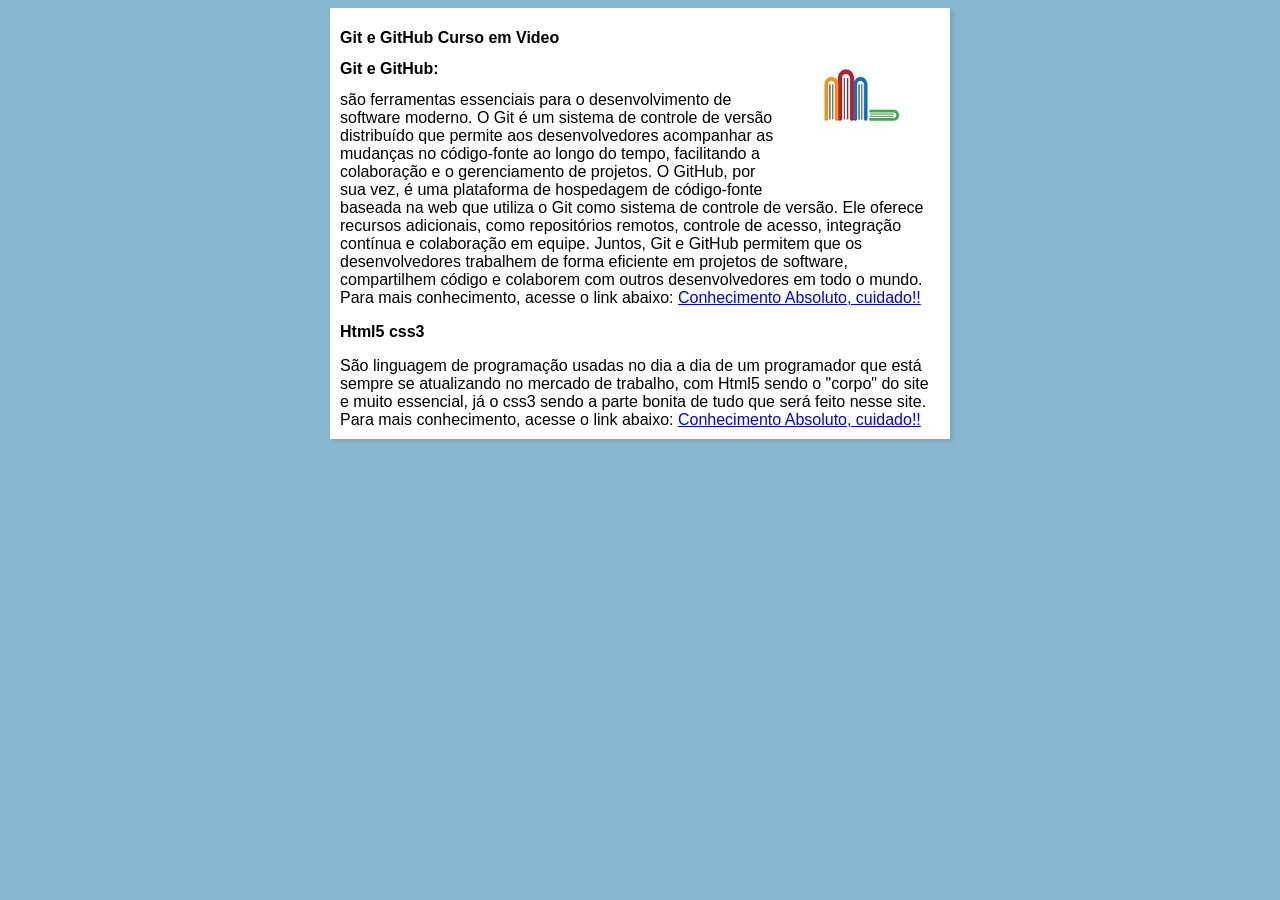
<file: index.html>
<!DOCTYPE html>
<html lang="PT-BR">
<head>
    <meta charset="UTF-8">
    <meta name="viewport" content="width=device-width, initial-scale=1.0">
    <title>Site de HTML, Git e GitHub</title>
    <link rel="stylesheet" href="estilos/style.css">
</head>
<body>
    <main>

        <header>
            <img class="lado" src="imagens/logobook.png" alt="Logo do livro">
            <h1>Git e GitHub Curso em Video</h1>
        </header>
        <article>
            <h2>
                Git e GitHub:
            </h2>
            <p1>são ferramentas essenciais para o desenvolvimento de software moderno. O Git é um sistema de controle de versão distribuído que permite aos desenvolvedores acompanhar as mudanças no código-fonte ao longo do tempo, facilitando a colaboração e o gerenciamento de projetos. O GitHub, por sua vez, é uma plataforma de hospedagem de código-fonte baseada na web que utiliza o Git como sistema de controle de versão. Ele oferece recursos adicionais, como repositórios remotos, controle de acesso, integração contínua e colaboração em equipe. Juntos, Git e GitHub permitem que os desenvolvedores trabalhem de forma eficiente em projetos de software, compartilhem código e colaborem com outros desenvolvedores em todo o mundo.</p1>
            <p1>Para mais conhecimento, acesse o link abaixo:</p1>
            <p1> <a href="site/git.html">Conhecimento Absoluto, cuidado!!</a></p1>
        </article>

        <article>
            <h3>Html5  css3</h3>
            <p2>São linguagem de programação usadas no dia a dia de um programador que está sempre se atualizando no mercado de trabalho, com Html5 sendo o "corpo" do site e muito essencial, já o css3 sendo a parte bonita de tudo que será feito nesse site. Para mais conhecimento, acesse o link abaixo:</p2>
            <p1> <a href="site/html5.html">Conhecimento Absoluto, cuidado!!</a></p1>
        </article>

    </main>
</body>
</html>
</file>
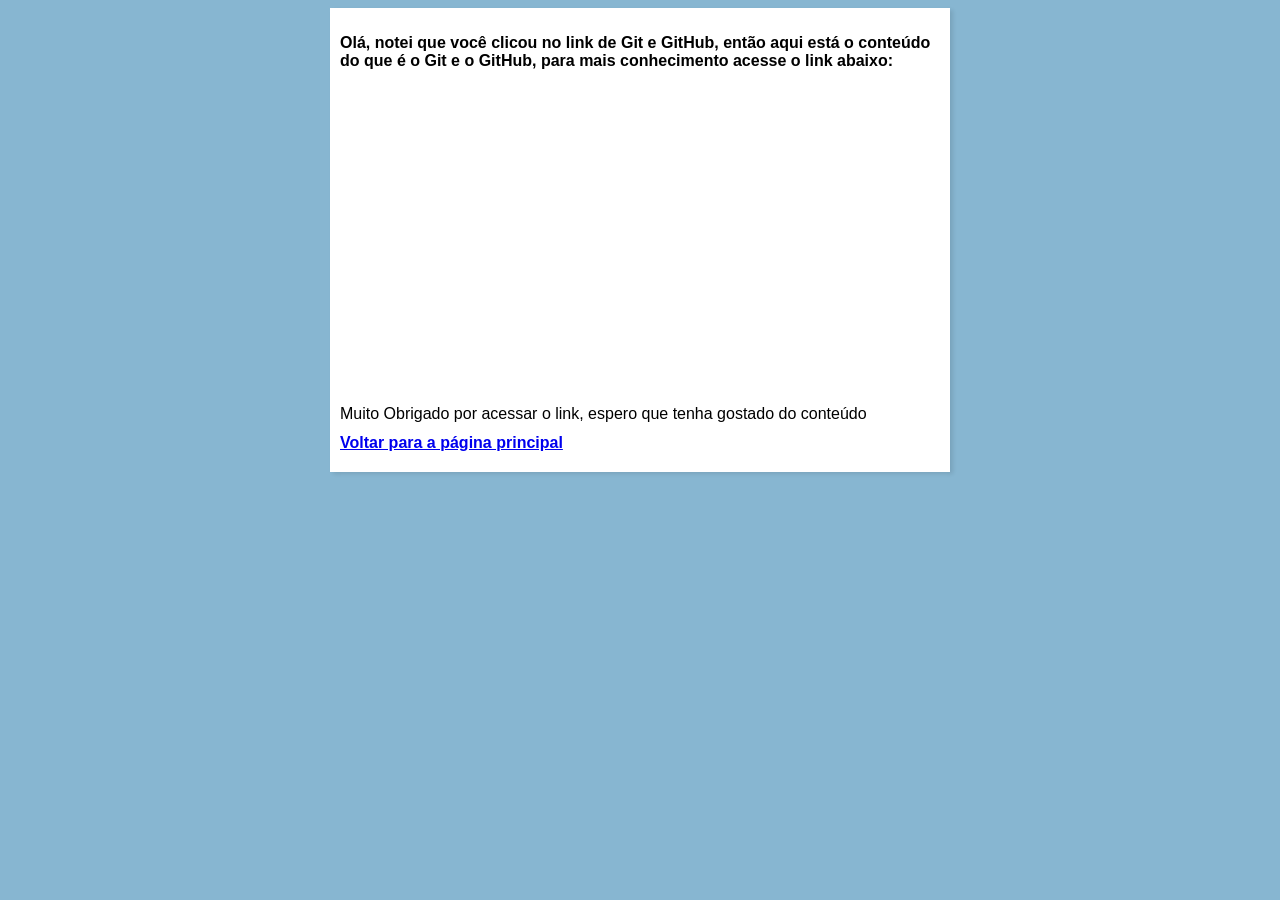
<file: site/git.html>
<!DOCTYPE html>
<html lang="en">
<head>
    <meta charset="UTF-8">
    <meta name="viewport" content="width=device-width, initial-scale=1.0">
    <title>Git e GitHub</title>
    <link rel="stylesheet" href="../estilos/style.css">
</head>
<body>
    <main>
        <h3>Olá, notei que você clicou no link de Git e GitHub, então aqui está o conteúdo do que é o Git e o GitHub, para mais conhecimento acesse o link abaixo: </h3>
        <iframe width="560" height="315" src="https://www.youtube.com/embed/2Y0HXnYpn9E?si=FYTYtn63h4Q95eRj" title="YouTube video player" frameborder="0" allow="accelerometer; autoplay; clipboard-write; encrypted-media; gyroscope; picture-in-picture; web-share" referrerpolicy="strict-origin-when-cross-origin" allowfullscreen></iframe>
        <p1> Muito Obrigado por acessar o link, espero que tenha gostado do conteúdo</p1>
        <h1> <a href="../index.html">Voltar para a página principal</a> </h1>
    </main>
</body>
</html>
</file>
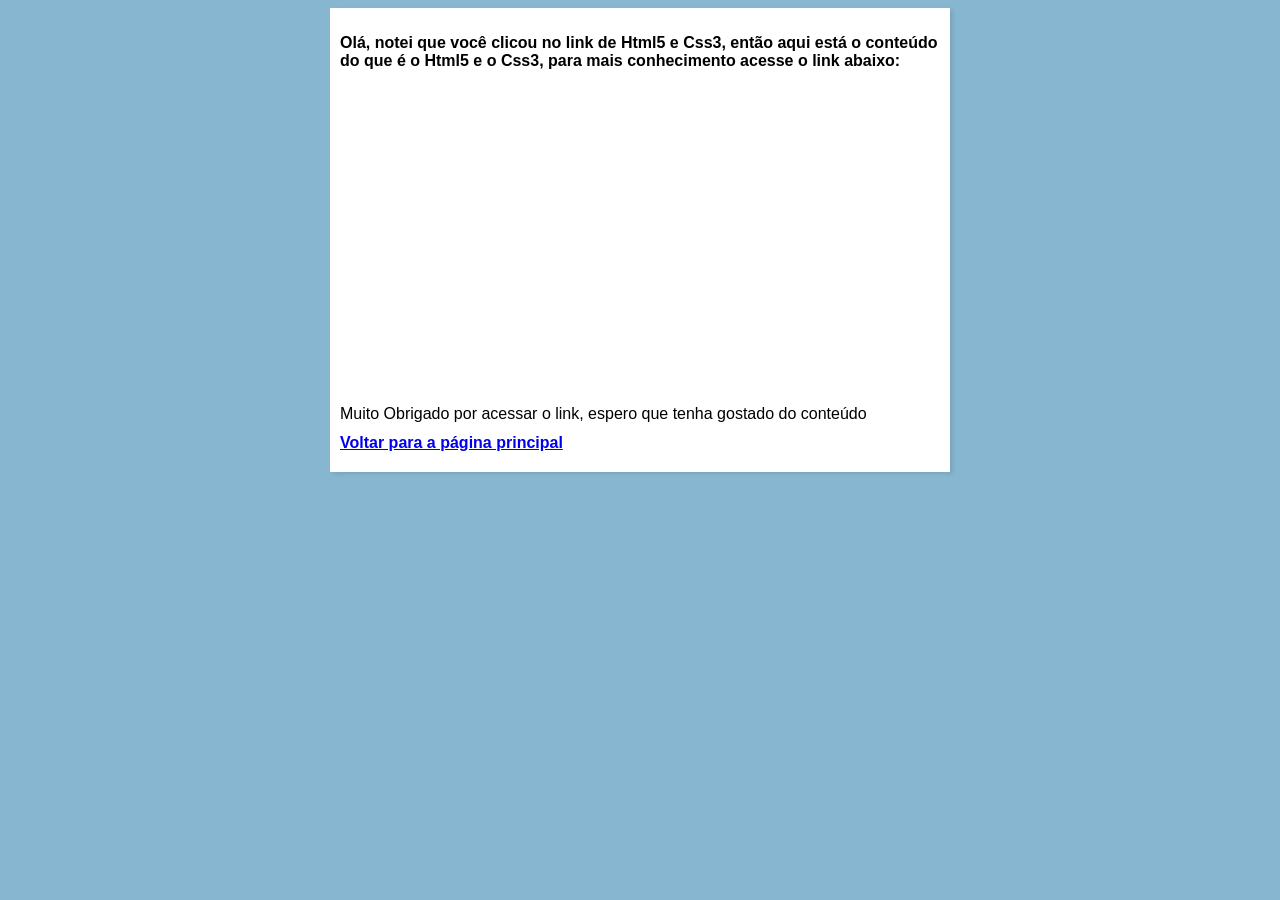
<file: site/html5.html>
<!DOCTYPE html>
<html lang="en">
<head>
    <meta charset="UTF-8">
    <meta name="viewport" content="width=device-width, initial-scale=1.0">
    <title>Html5 e Css3</title>
    <link rel="stylesheet" href="../estilos/style.css">
</head>
<body>
   <main>  
    <h3>Olá, notei que você clicou no link de Html5 e Css3, então aqui está o conteúdo do que é o Html5 e o Css3, para mais conhecimento acesse o link abaixo:</h3>
    <iframe width="560" height="315" src="https://www.youtube.com/embed/riSVzwlSnhw?si=DRddp_YkFC8wno6T" title="YouTube video player" frameborder="0" allow="accelerometer; autoplay; clipboard-write; encrypted-media; gyroscope; picture-in-picture; web-share" referrerpolicy="strict-origin-when-cross-origin" allowfullscreen></iframe>
    <p1> Muito Obrigado por acessar o link, espero que tenha gostado do conteúdo</p1>
    <h1> <a href="../index.html">Voltar para a página principal</a> </h1>
   </main>
</body>
</html>
</file>
<file: estilos/style.css>
* {
    font-family: Arial, sans-serif;
    font-size: 16px;
}

body {
    background-color: #87b6d1;
}

main {
    background-color: white;
    width: 600px;
    margin: auto;
    padding: 10px;
    box-shadow: 3px 2px 4px rgba(0, 0, 0, 0.1);
}
img.lado {
    float: right;
    width: 150px;
    height: 150px;
    margin-left: 5px;
    margin-bottom: 5px;
}
</file>
